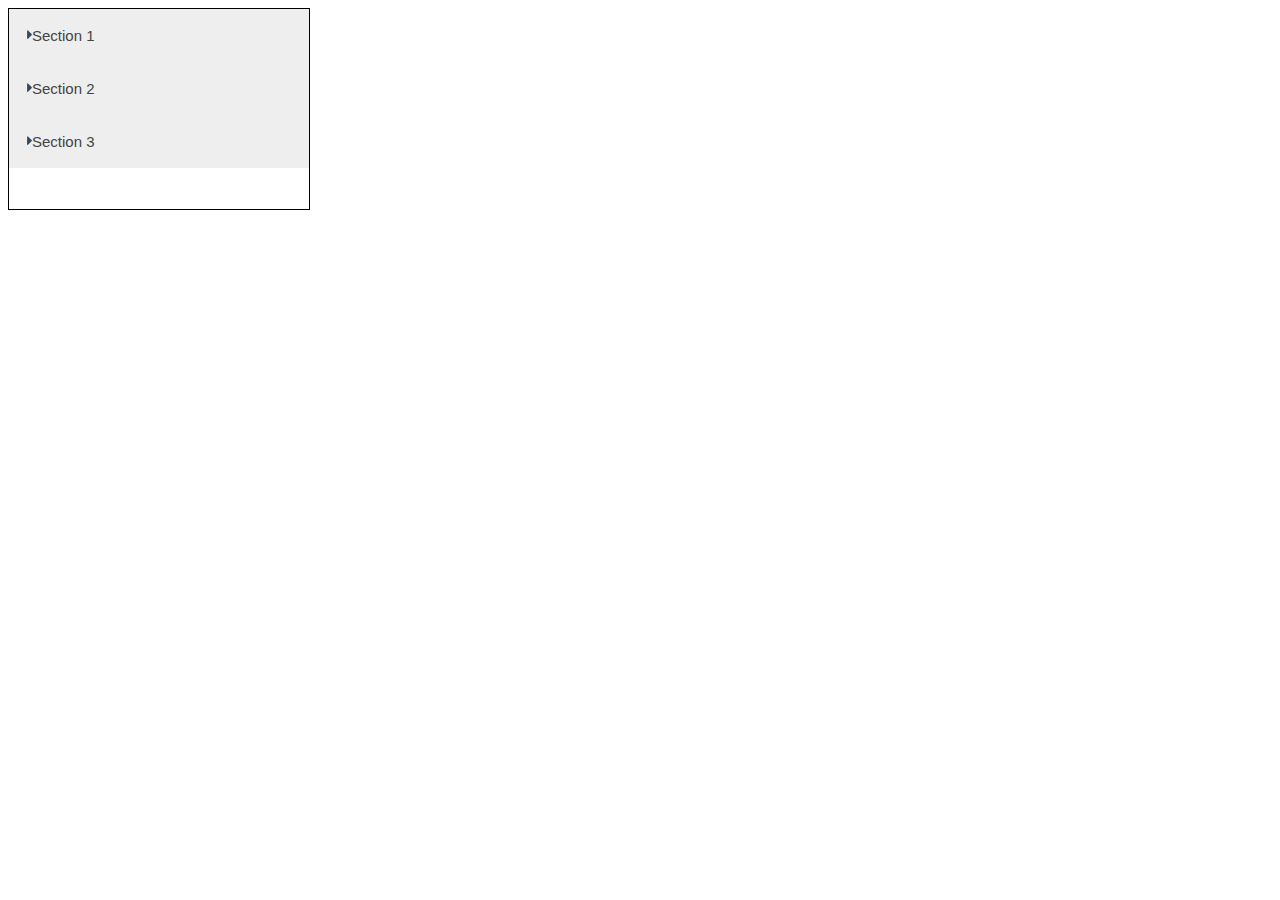
<file: accordion/index.html>
<html>
    <head>
        <title>accordion</title>
        <link rel="stylesheet" type="text/css" href="style.css">
        <link rel="stylesheet" href="https://cdnjs.cloudflare.com/ajax/libs/font-awesome/4.7.0/css/font-awesome.min.css">
    </head>
    <body>
        <div class="whool">
        <button class="accordion" onclick="accordion1()">
           <div class="icon left"><i class="fa fa-caret-right" aria-hidden="true"></i></div>
            <p class="left"> Section 1 </p>
        </button>
        <div class="panel">
  <p>Lorem ipsum dolor sit amet, consectetur adipisicing elit, sed do eiusmod tempor incididunt ut labore et dolore magna aliqua. Ut enim ad minim veniam, quis nostrud exercitation ullamco laboris nisi ut aliquip ex ea commodo consequat.</p>
</div>
        <button class="accordion" onclick="accordion2()">
            <div class="icon left"><i class="fa fa-caret-right" aria-hidden="true"></i></div>
            <p class="left"> Section 2 </p>
            </button>
        <div class="panel">
  <p>Lorem ipsum dolor sit amet, consectetur adipisicing elit, sed do eiusmod tempor incididunt ut labore et dolore magna aliqua. Ut enim ad minim veniam, quis nostrud exercitation ullamco laboris nisi ut aliquip ex ea commodo consequat.</p>
</div>
        <button class="accordion" onclick="accordion3()">
            <div class="icon left"><i class="fa fa-caret-right" aria-hidden="true"></i></div>
            <p class="left"> Section 3 </p>
            </button>
        <div class="panel">
  <p>Lorem ipsum dolor sit amet, consectetur adipisicing elit, sed do eiusmod tempor incididunt ut labore et dolore magna aliqua. Ut enim ad minim veniam, quis nostrud exercitation ullamco laboris nisi ut aliquip ex ea commodo consequat.</p>
</div>
        </div>
    </body>
    <script src="script.js"></script>
</html>
</file>
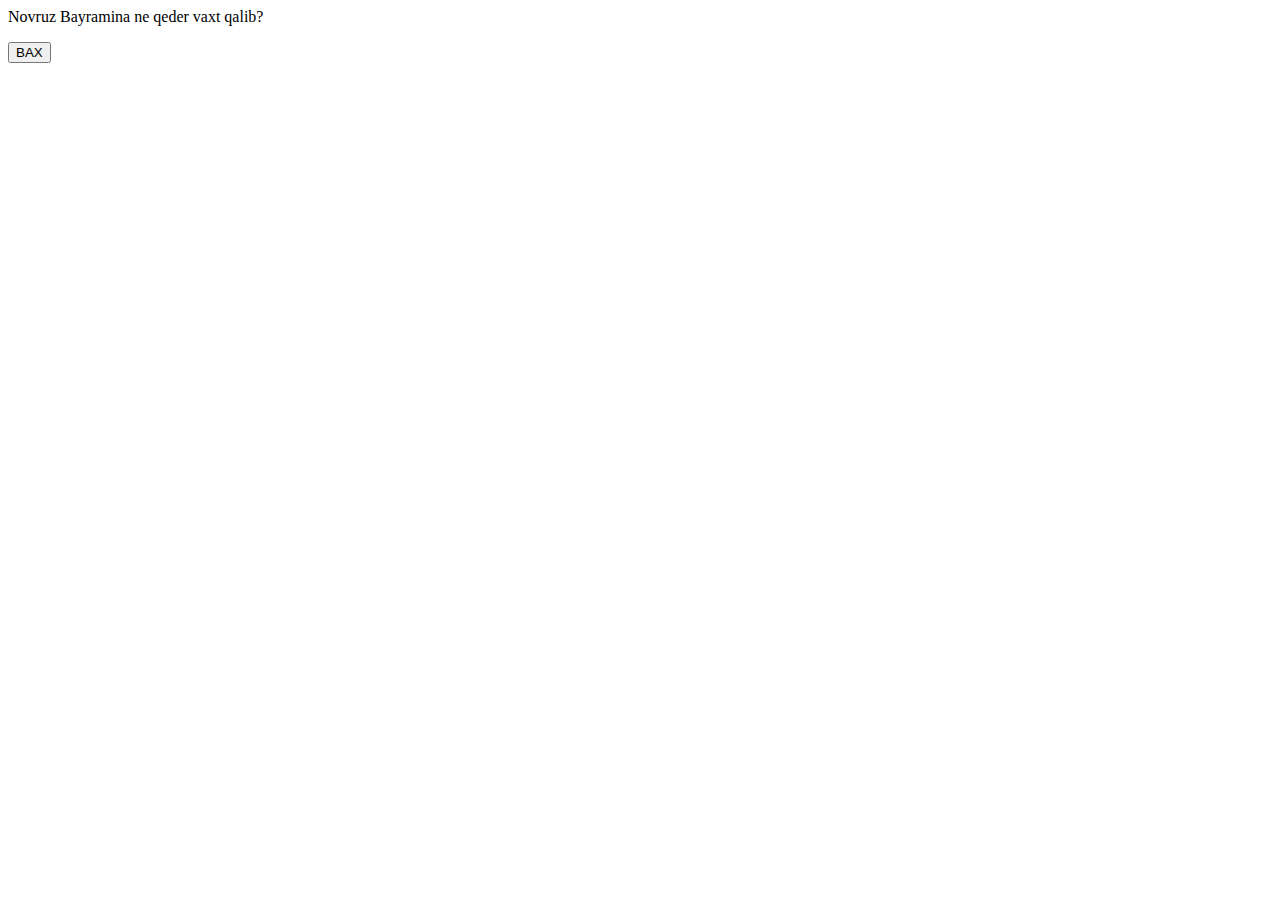
<file: Novruz/index.html>
<html>
<body>

<p>Novruz Bayramina ne qeder vaxt qalib?</p>

<button onclick="myFunction()">BAX</button>

<p id="gun"></p>
<p id="saat"></p>
<p id="deqiqe"></p>
</body>
<script src="script.js"></script>
</html>
</file>
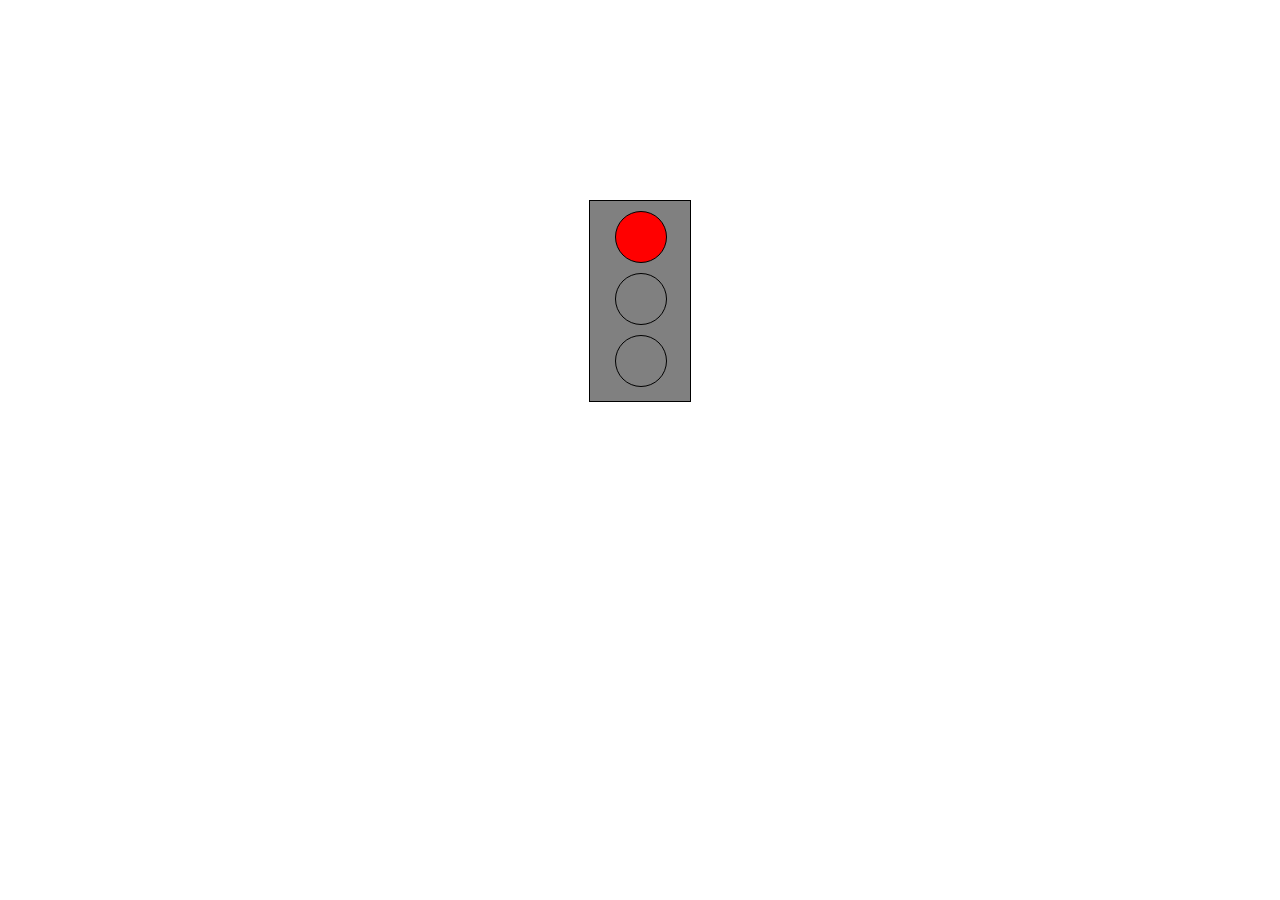
<file: trafic light/index.html>
<html>
    <head>
        <link rel="stylesheet" type="text/css" href="style.css">
    </head>
    <body>
        <div class="light">
            <div class="red" id="red"></div>
            <div class="yellow" id="yellow"></div>
            <div class="green" id="green"></div>
        </div>
    </body>
    <script src="script.js"></script>
</html>
</file>
<file: accordion/style.css>
.left{
    float: left;
    margin: 0;
}


.whool{
    height: 200px;
    width: 300px;
    overflow: scroll;
    border: 1px solid black;
}



button.accordion {
    background-color: #eee;
    color: #444;
    cursor: pointer;
    padding: 18px;
    width: 100%;
    border: none;
    text-align: left;
    outline: none;
    font-size: 15px;
    transition: 0.4s;
}

button.accordion.active, button.accordion:hover {
    background-color: #ddd; 
}

div.panel {
    padding: 0 18px;
    display: none;
    background-color: white;
}
</file>
<file: trafic light/style.css>
.light {
    background: gray;
    width: 100px;
    height: 200px;
    border: 1px solid black;
    margin: 200px auto;
}

.red{
    background: red;
    width: 50px;
    height: 50px;
    border-radius: 50%;
    border: 1px solid black;
    margin: 10px 25px;
}
.yellow{
    background: gray;
    width: 50px;
    height: 50px;
    border-radius: 50%;
    border: 1px solid black;
    margin: 10px 25px;
}

.green{
    background: gray;
    width: 50px;
    height: 50px;
    border-radius: 50%;
    border: 1px solid black;
    margin: 10px 25px;
}
</file>
